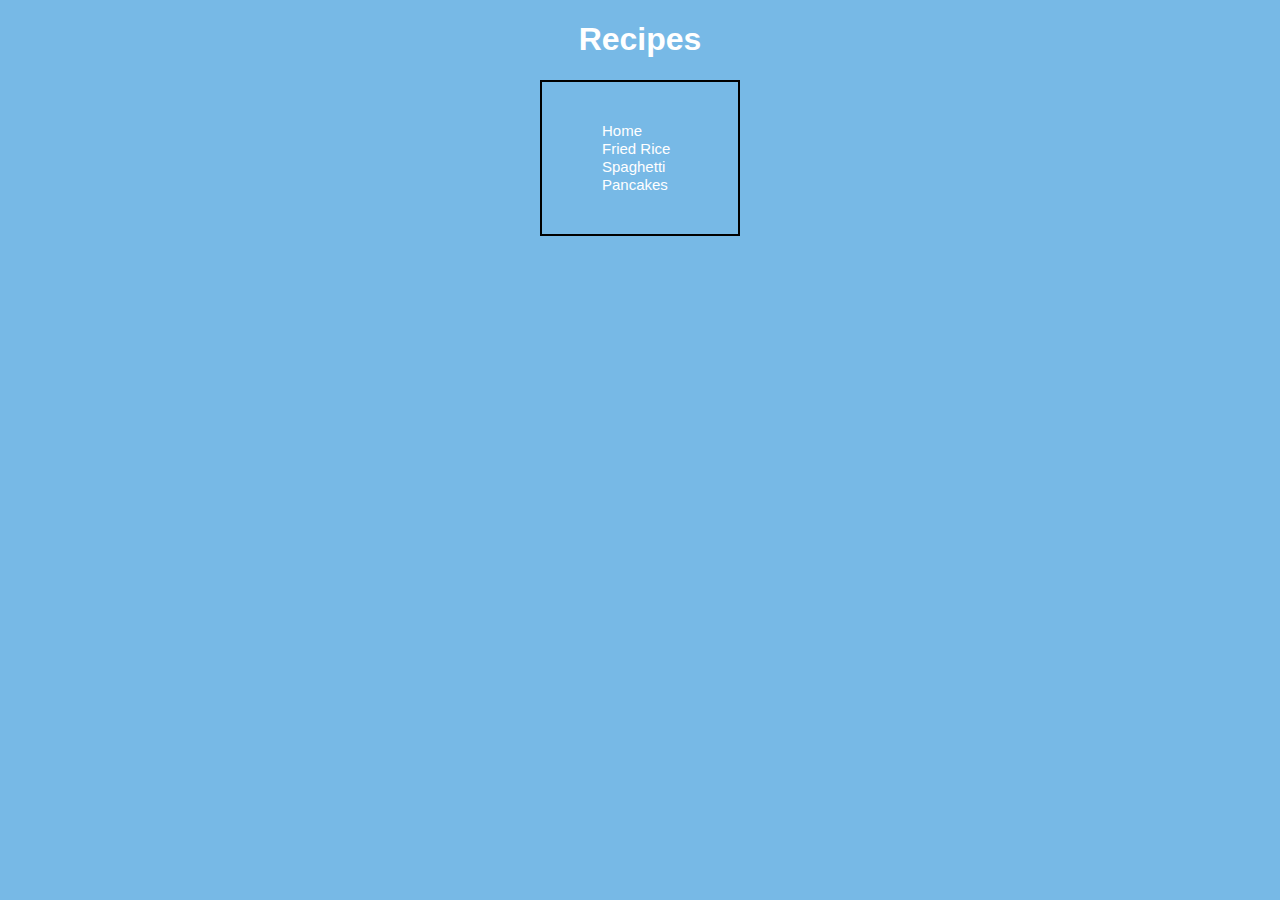
<file: index.html>
<!DOCTYPE html>
<html lang="en">
  <head>
    <link rel="stylesheet" href="styles.css" />
    <meta charset="UTF-8" />
    <meta name="viewport" content="width=device-width, initial-scale=1.0" />
    <title>Recipes</title>
  </head>
  <body>
    <h1 class="heading main">Recipes</h1>
    <ul class="list">
      <li><a href="./index.html">Home</a></li>
      <li><a href="./sub_recipes/fried_rice.html">Fried Rice</a></li>
      <li><a href="./sub_recipes/spaghetti.html">Spaghetti</a></li>
      <li><a href="./sub_recipes/pancakes.html">Pancakes</a></li>
    </ul>
  </body>
</html>
</file>
<file: styles.css>
body {
  background-color: rgb(119, 185, 230);
  font-family: Verdana, Geneva, Tahoma, sans-serif;
}

.heading.main {
  color: white;
  text-align: center;
}

.list {
  box-sizing: border-box;
  border: 2px solid black;
  width: 200px;
  padding: 40px 60px;
  margin: 0px auto;
}

.list li a {
  font-size: 15px;
  text-decoration: none;
  color: white;
}

.list li {
  list-style-type: none;
}
</file>
